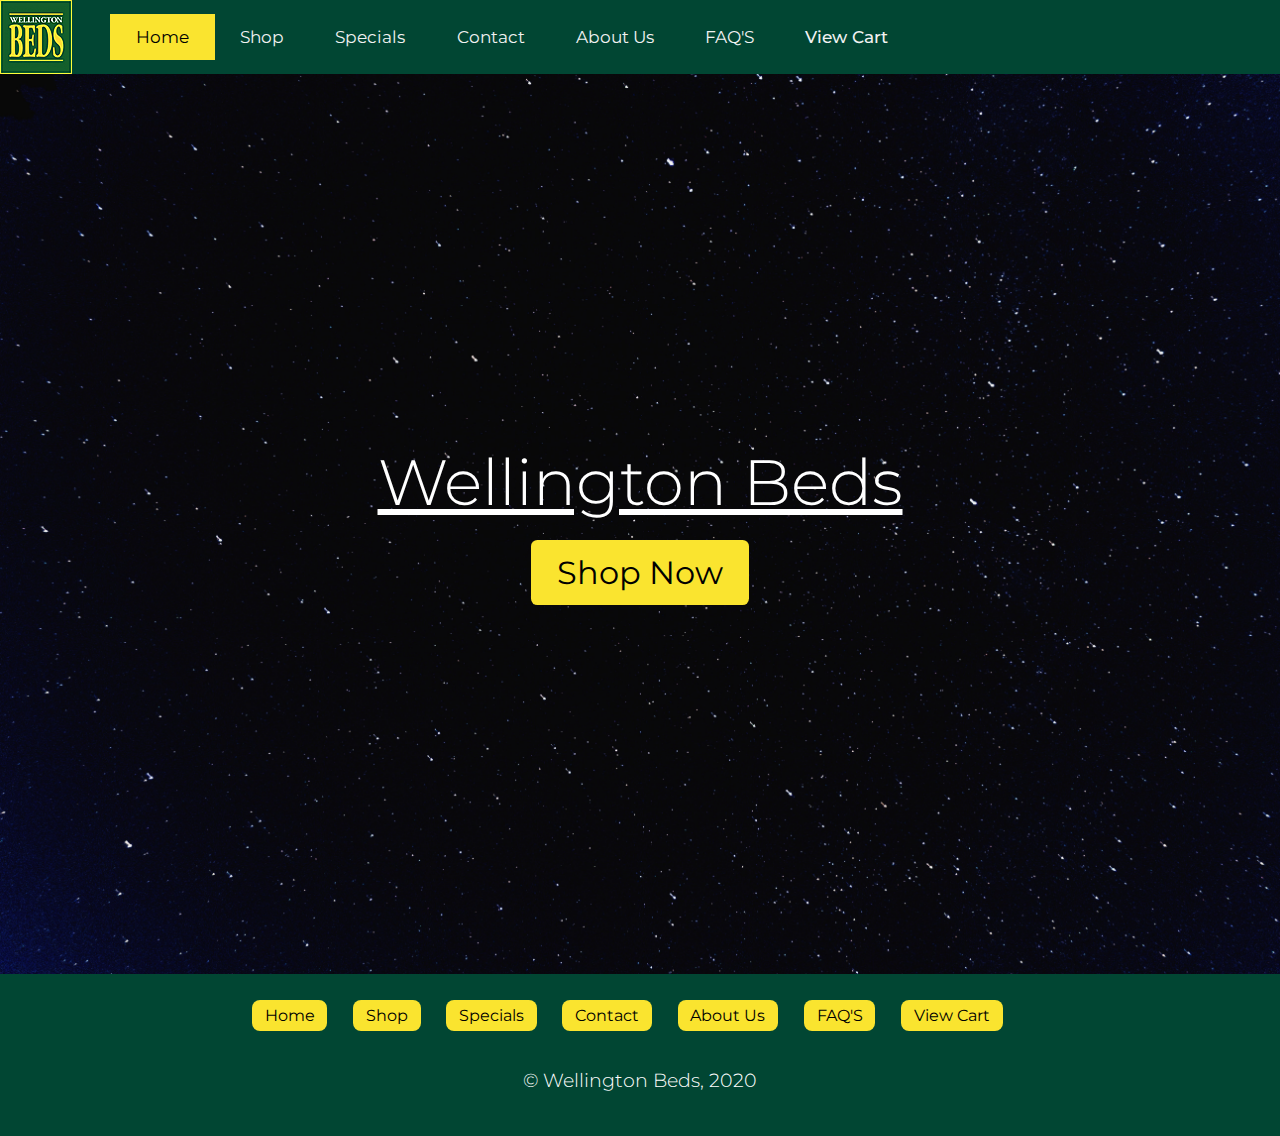
<file: index.html>
<!DOCTYPE html>
<html lang="en" dir="ltr">
  <head>
    <meta charset="utf-8">
    <link rel="stylesheet" href="css/styles.css">
    <link rel="stylesheet" href="https://cdnjs.cloudflare.com/ajax/libs/font-awesome/4.7.0/css/font-awesome.min.css">
    <link href="https://fonts.googleapis.com/css?family=Montserrat:300,400,500,600,700&display=swap" rel="stylesheet">
    <meta name="viewport" content="width=device-width, initial-scale=1.0">
    <title>Wellington Beds</title>
  </head>
  <body>
    <header>
      <nav>
        <div class="row">
          <div class="col12">
            <div class="topnav" id="myTopnav">
              <img class="nav-logo" id="navlogo" src="media/logo.jpg" alt="">
              <a href="index.html" class="active">Home</a>
              <a href="shop.html">Shop</a>
              <a href="#contact">Specials</a>
              <a href="#about">Contact</a>
              <a href="#about">About Us</a>
              <a href="#about">FAQ'S</a>
              <a href="cart.html" class="cart">View Cart</a>
              <a href="javascript:void(0);" class="icon" id="icon" onclick="myFunction()">
                <i class="fa fa-bars"></i>
              </a>
            </div>
          </div>
        </div>
      </nav>
    </header>

      <main>
        <div class="row">
          <div class="col12">
            <div class="splash">
              <h1>Wellington Beds</h1> <br>
              <a href="shop.html">Shop Now</a>
            </div>
          </div>
        </div>
      </main>




      <footer class="footer">
        <div class="footer-nav-mobile">
          <button id="footer-nav-trigger" type="button" name="button">Navigation</button>
          <ul class="navigation-dropdown" id="footer-nav-content">
            <li class="mobile-nav-a"><a href="index.html" class="mobile-nav-a">Home</a></li>
            <br>
            <li class="mobile-nav-a"><a href="shop.html" class="mobile-nav-a">Shop</a></li>
            <br>
            <li class="mobile-nav-a"><a href="#contact" class="mobile-nav-a">Specials</a></li>
            <br>
            <li class="mobile-nav-a"><a href="#about" class="mobile-nav-a">Contact</a></li>
            <br>
            <li class="mobile-nav-a"><a href="#about" class="mobile-nav-a">About Us</a></li>
            <br>
            <li class="mobile-nav-a"><a href="#about" class="mobile-nav-a">FAQ'S</a></li>
            <br>
            <li class="mobile-nav-a"><a href="cart.html" class="mobile-nav-a">View Cart</a></li>
          </ul>
        </div>

        <div class="footer-nav">
          <a href="index.html" class="active">Home</a>
          <a href="shop.html">Shop</a>
          <a href="#contact">Specials</a>
          <a href="#about">Contact</a>
          <a href="#about">About Us</a>
          <a href="#about">FAQ'S</a>
          <a href="cart.html">View Cart</a>
        </div> <br>

        <div class="footer-text">
          <h3>&copy; Wellington Beds, 2020</h3>
        </div>
      </footer>





    <!-- Javascript Area -->
    <script src="https://ajax.googleapis.com/ajax/libs/jquery/2.2.4/jquery.min.js"></script>
    <script src="js/script.js" charset="utf-8"></script>
  </body>
</html>
</file>
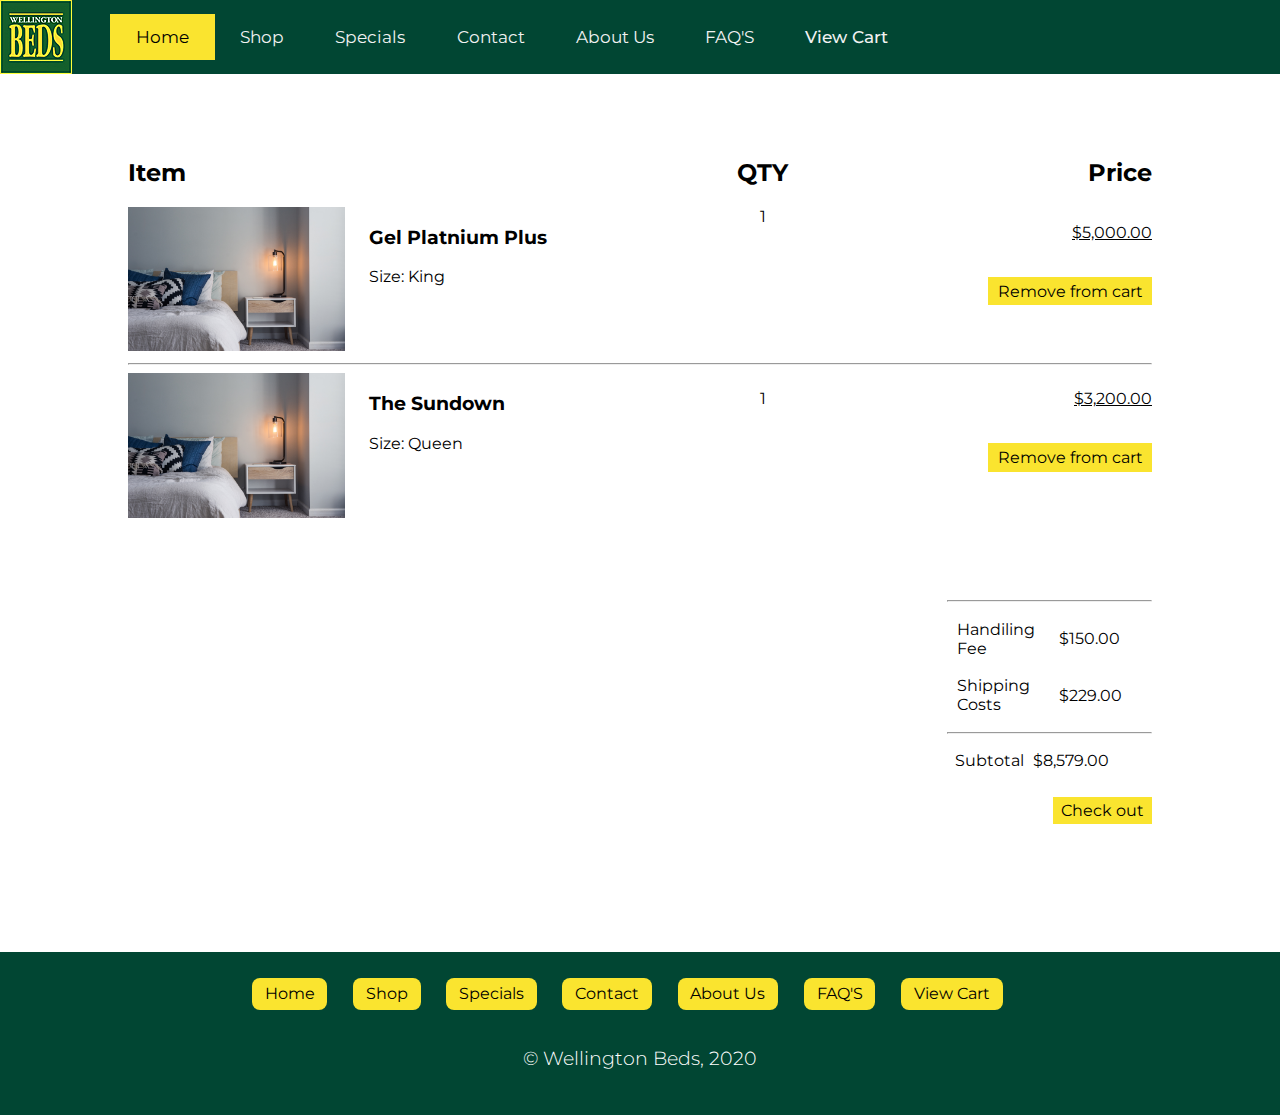
<file: cart.html>
<!DOCTYPE html>
<html lang="en" dir="ltr">
  <head>
    <meta charset="utf-8">
    <link rel="stylesheet" href="css/styles.css">
    <link rel="stylesheet" href="https://cdnjs.cloudflare.com/ajax/libs/font-awesome/4.7.0/css/font-awesome.min.css">
    <link href="https://fonts.googleapis.com/css?family=Montserrat:300,400,500,600,700&display=swap" rel="stylesheet">
    <meta name="viewport" content="width=device-width, initial-scale=1.0">
    <title>Wellington Beds | Cart</title>
  </head>
  <body>
    <header>
      <nav>
        <div class="row">
          <div class="col12">
            <div class="topnav" id="myTopnav">
              <img class="nav-logo" id="navlogo" src="media/logo.jpg" alt="">
              <a href="index.html" class="active">Home</a>
              <a href="shop.html">Shop</a>
              <a href="#contact">Specials</a>
              <a href="#about">Contact</a>
              <a href="#about">About Us</a>
              <a href="#about">FAQ'S</a>
              <a href="cart.html" class="cart">View Cart</a>
              <a href="javascript:void(0);" class="icon" id="icon" onclick="myFunction()">
                <i class="fa fa-bars"></i>
              </a>
            </div>
          </div>
        </div>
      </nav>
    </header>

      <main>
        <div class="cart-container">
          <div class="row">
            <div class="col12 flex space-between">
              <div class="cart-1 cart-col">
                <h2>Item</h2>
                <div class="row">
                  <div class=" col12 colL6">
                    <img src="media/bedplace.jpg" width="100%;" alt="">
                  </div>

                  <div class="col12 colL6">
                    <h3>Gel Platnium Plus</h3>
                    <p>Size: King</p>
                  </div>
                </div>
              </div>

              <div class="cart-2 cart-col">
                <h2>QTY</h2>
                <p>1</p>
              </div>

              <div class="cart-3 cart-col">
                <h2>Price</h2>
                <p>$5,000.00</p> <br>
                <a href="#" class="standard-button cart-remove">Remove from cart</a>
              </div>
            </div>
          </div>

          <hr>

          <div class="row" style="margin-bottom: 5%;">
            <div class="col12 flex space-between">
              <div class="cart-1 cart-col">
                <div class="row">
                  <div class="colL6">
                    <img src="media/bedplace.jpg" width="100%;" alt="">
                  </div>

                  <div class="colL6">
                    <h3>The Sundown</h3>
                    <p>Size: Queen</p>
                  </div>
                </div>
              </div>

              <div class="cart-2 cart-col">
                <p>1</p>
              </div>

              <div class="cart-3 cart-col">
                <p>$3,200.00</p> <br>
                <a href="#" class="standard-button cart-remove">Remove from cart</a>
              </div>
            </div>
          </div>

          <br>

          <div class="total-cost">
            <table>
              <tr>
                <td class="tablel-l-cell">Handiling Fee</td>
                <td>$150.00</td>
              </tr>
              <hr>
              <tr>
                <td class="tablel-l-cell">Shipping Costs</td>
                <td>$229.00</td>
              </tr>
            </table>
            <hr>
            <table>
              <tr>
                <td>Subtotal</td>
                <td>$8,579.00</td>
              </tr>
            </table>
            <br>
            <a href="#" id="overlay-trigger" class="standard-button fr">Check out</a>
          </div>


        </div>





        <!-- Payment Overlay -->
        <div id="overlay" class="overlay-background flex flex-center">
          <div class="pay-form">
            <p id="overlay-close" style="font-size:1.8em;">&#10006;</p>
            <div class="row">
              <div class="col12">
                <h1>Payment</h1>
                <form class="payment-form" action="complete.html" method="post"> <br>
                  <input type="text" name="" value="" placeholder="Name"> <br>
                  <input type="text" name="" value=""placeholder="Email"> <br>
                  <input type="text" name="" value=""placeholder="Phone Number"> <br>
                  <input type="checkbox" name="" value=""placeholder="Email">I'd Like to recive updates & news
                  <br>
                  <h2>Shipping Address</h2>
                  <input type="text" name="" value="" placeholder="Street Address"> <br>
                  <input type="text" name="" value="" placeholder="Post Code"> <br>
                  <input type="text" name="" value="" placeholder="City"> <br>

                  <h2>Payment via Visa</h2>
                  <h5><a href="#">Other options available here</a></h5>
                  <input type="text" name="" value="" placeholder="Card Number"> <br>
                  <input type="text" name="" value="" placeholder="Holder Name"> <br>
                  <input type="text" name="" value="" placeholder="Expirary"> <br>
                  <input type="text" name="" value="" placeholder="CVC"> <br>
                  <button type="button" name="button">Pay</button>
                </form>
              </div>
            </div>
          </div>
        </div>
      </main>




      <footer class="footer">
        <div class="footer-nav-mobile">
          <!-- <a href="#" id="footer-nav-trigger">Navigation</a> -->
          <button id="footer-nav-trigger" type="button" name="button">Navigation</button>
          <ul class="navigation-dropdown" id="footer-nav-content">
            <li class="mobile-nav-a"><a href="index.html" class="mobile-nav-a">Home</a></li>
            <br>
            <li class="mobile-nav-a"><a href="shop.html" class="mobile-nav-a">Shop</a></li>
            <br>
            <li class="mobile-nav-a"><a href="#contact" class="mobile-nav-a">Specials</a></li>
            <br>
            <li class="mobile-nav-a"><a href="#about" class="mobile-nav-a">Contact</a></li>
            <br>
            <li class="mobile-nav-a"><a href="#about" class="mobile-nav-a">About Us</a></li>
            <br>
            <li class="mobile-nav-a"><a href="#about" class="mobile-nav-a">FAQ'S</a></li>
            <br>
            <li class="mobile-nav-a"><a href="cart.html" class="mobile-nav-a">View Cart</a></li>
          </ul>
        </div>

        <div class="footer-nav">
          <a href="index.html" class="active">Home</a>
          <a href="shop.html">Shop</a>
          <a href="#contact">Specials</a>
          <a href="#about">Contact</a>
          <a href="#about">About Us</a>
          <a href="#about">FAQ'S</a>
          <a href="cart.html">View Cart</a>
        </div> <br>

        <div class="footer-text">
          <h3>&copy; Wellington Beds, 2020</h3>
        </div>
      </footer>





    <!-- Javascript Area -->
    <script src="https://ajax.googleapis.com/ajax/libs/jquery/2.2.4/jquery.min.js"></script>
    <script src="js/script.js" charset="utf-8"></script>
  </body>
</html>
</file>
<file: css/styles.css>
/* line 1, ../sass/_index.scss */
.splash {
  background-image: url("../media/bg.jpg");
  background-position: center;
  background-size: cover;
  height: 100vh;
  width: 100%;
  display: -webkit-box;
  display: -ms-flexbox;
  display: flex;
  -webkit-box-align: center;
      -ms-flex-align: center;
          align-items: center;
  -webkit-box-pack: center;
      -ms-flex-pack: center;
          justify-content: center;
  -webkit-box-orient: vertical;
  -webkit-box-direction: normal;
      -ms-flex-direction: column;
          flex-direction: column; }
  /* line 12, ../sass/_index.scss */
  .splash a {
    background-color: #FAE42F;
    color: black;
    text-decoration: none;
    padding: 1% 2%;
    font-size: 2em;
    border-radius: 0.2em; }
  /* line 21, ../sass/_index.scss */
  .splash h1 {
    color: white;
    padding: 0;
    margin: 0;
    text-decoration: underline;
    font-size: 3.2em;
    font-weight: 300;
    text-align: center; }

@media screen and (min-width: 600px) {
  /* line 37, ../sass/_index.scss */
  .splash h1 {
    font-size: 4em; } }
/* line 20, ../sass/_grid.scss */
* {
  -webkit-box-sizing: border-box;
          box-sizing: border-box; }

/* line 13, ../sass/_grid.scss */
.row::after {
  clear: both;
  display: block;
  content: ""; }

/* line 30, ../sass/_grid.scss */
.col1 {
  width: 8.3333333333%;
  float: left; }

/* line 30, ../sass/_grid.scss */
.col2 {
  width: 16.6666666667%;
  float: left; }

/* line 30, ../sass/_grid.scss */
.col3 {
  width: 25%;
  float: left; }

/* line 30, ../sass/_grid.scss */
.col4 {
  width: 33.3333333333%;
  float: left; }

/* line 30, ../sass/_grid.scss */
.col5 {
  width: 41.6666666667%;
  float: left; }

/* line 30, ../sass/_grid.scss */
.col6 {
  width: 50%;
  float: left; }

/* line 30, ../sass/_grid.scss */
.col7 {
  width: 58.3333333333%;
  float: left; }

/* line 30, ../sass/_grid.scss */
.col8 {
  width: 66.6666666667%;
  float: left; }

/* line 30, ../sass/_grid.scss */
.col9 {
  width: 75%;
  float: left; }

/* line 30, ../sass/_grid.scss */
.col10 {
  width: 83.3333333333%;
  float: left; }

/* line 30, ../sass/_grid.scss */
.col11 {
  width: 91.6666666667%;
  float: left; }

/* line 30, ../sass/_grid.scss */
.col12 {
  width: 100%;
  float: left; }

@media screen and (min-width: 600px) {
  /* line 40, ../sass/_grid.scss */
  .colM1 {
    width: 8.3333333333%;
    float: left; }

  /* line 40, ../sass/_grid.scss */
  .colM2 {
    width: 16.6666666667%;
    float: left; }

  /* line 40, ../sass/_grid.scss */
  .colM3 {
    width: 25%;
    float: left; }

  /* line 40, ../sass/_grid.scss */
  .colM4 {
    width: 33.3333333333%;
    float: left; }

  /* line 40, ../sass/_grid.scss */
  .colM5 {
    width: 41.6666666667%;
    float: left; }

  /* line 40, ../sass/_grid.scss */
  .colM6 {
    width: 50%;
    float: left; }

  /* line 40, ../sass/_grid.scss */
  .colM7 {
    width: 58.3333333333%;
    float: left; }

  /* line 40, ../sass/_grid.scss */
  .colM8 {
    width: 66.6666666667%;
    float: left; }

  /* line 40, ../sass/_grid.scss */
  .colM9 {
    width: 75%;
    float: left; }

  /* line 40, ../sass/_grid.scss */
  .colM10 {
    width: 83.3333333333%;
    float: left; }

  /* line 40, ../sass/_grid.scss */
  .colM11 {
    width: 91.6666666667%;
    float: left; }

  /* line 40, ../sass/_grid.scss */
  .colM12 {
    width: 100%;
    float: left; } }
@media screen and (min-width: 900px) {
  /* line 50, ../sass/_grid.scss */
  .colL1 {
    width: 8.3333333333%;
    float: left; }

  /* line 50, ../sass/_grid.scss */
  .colL2 {
    width: 16.6666666667%;
    float: left; }

  /* line 50, ../sass/_grid.scss */
  .colL3 {
    width: 25%;
    float: left; }

  /* line 50, ../sass/_grid.scss */
  .colL4 {
    width: 33.3333333333%;
    float: left; }

  /* line 50, ../sass/_grid.scss */
  .colL5 {
    width: 41.6666666667%;
    float: left; }

  /* line 50, ../sass/_grid.scss */
  .colL6 {
    width: 50%;
    float: left; }

  /* line 50, ../sass/_grid.scss */
  .colL7 {
    width: 58.3333333333%;
    float: left; }

  /* line 50, ../sass/_grid.scss */
  .colL8 {
    width: 66.6666666667%;
    float: left; }

  /* line 50, ../sass/_grid.scss */
  .colL9 {
    width: 75%;
    float: left; }

  /* line 50, ../sass/_grid.scss */
  .colL10 {
    width: 83.3333333333%;
    float: left; }

  /* line 50, ../sass/_grid.scss */
  .colL11 {
    width: 91.6666666667%;
    float: left; }

  /* line 50, ../sass/_grid.scss */
  .colL12 {
    width: 100%;
    float: left; } }
/* Add a black background color to the top navigation */
/* line 2, ../sass/_nav.scss */
.topnav {
  background-color: #014633;
  overflow: hidden;
  height: 5%;
  display: -webkit-box;
  display: -ms-flexbox;
  display: flex;
  -webkit-box-align: center;
      -ms-flex-align: center;
          align-items: center; }

/* Style the links inside the navigation bar */
/* line 11, ../sass/_nav.scss */
.topnav a {
  float: left;
  display: block;
  color: #f2f2f2;
  text-align: center;
  padding: 1% 2%;
  text-decoration: none;
  font-size: 17px;
  height: 100%; }

/* Change the color of links on hover */
/* line 23, ../sass/_nav.scss */
.topnav a:hover {
  background-color: #FAE42F;
  color: black; }

/* Add an active class to highlight the current page */
/* line 29, ../sass/_nav.scss */
.topnav a.active {
  background-color: #FAE42F;
  color: black; }

/* Hide the link that should open and close the topnav on small screens */
/* line 35, ../sass/_nav.scss */
.topnav .icon {
  display: none; }

/* line 39, ../sass/_nav.scss */
a.icon {
  font-size: 300%; }

/* line 43, ../sass/_nav.scss */
.cart {
  font-weight: 500;
  font-size: 1.1em; }

/* line 48, ../sass/_nav.scss */
.nav-logo {
  float: left;
  height: 100%;
  font-size: 17px;
  padding-right: 3%; }

@media screen and (min-width: 600px) {
  /* line 56, ../sass/_nav.scss */
  .nav-logo {
    display: hidden; } }
/* When the screen is less than 600 pixels wide, hide all links, except for the first one ("Home"). Show the link that contains should open and close the topnav (.icon) */
@media screen and (max-width: 600px) {
  /* line 64, ../sass/_nav.scss */
  .topnav a:not(:first-child) {
    display: none; }

  /* line 65, ../sass/_nav.scss */
  .topnav a.icon {
    float: right;
    display: block; }

  /* line 70, ../sass/_nav.scss */
  .topnav {
    display: inherit;
    -webkit-box-flex: 0;
        -ms-flex: none;
            flex: none;
    -webkit-box-align: none;
        -ms-flex-align: none;
            align-items: none;
    overflow: auto; }

  /* line 77, ../sass/_nav.scss */
  .topnav a {
    height: auto; }

  /* line 81, ../sass/_nav.scss */
  .nav-logo {
    display: hidden; } }
/* The "responsive" class is added to the topnav with JavaScript when the user clicks on the icon. This class makes the topnav look good on small screens (display the links vertically instead of horizontally) */
@media screen and (max-width: 600px) {
  /* line 88, ../sass/_nav.scss */
  .topnav.responsive {
    position: relative; }

  /* line 89, ../sass/_nav.scss */
  .topnav.responsive a.icon {
    position: absolute;
    right: 0;
    top: 0; }

  /* line 94, ../sass/_nav.scss */
  .topnav.responsive a {
    float: none;
    display: block;
    text-align: left; } }
/* line 1, ../sass/_footer.scss */
.footer-nav-mobile {
  width: 80%;
  margin: 0 auto; }

/* line 7, ../sass/_footer.scss */
.navigation-dropdown {
  display: none;
  -webkit-box-orient: vertical;
  -webkit-box-direction: normal;
      -ms-flex-direction: column;
          flex-direction: column;
  list-style: none;
  padding: 0; }

/* line 14, ../sass/_footer.scss */
#footer-nav-trigger {
  border: none;
  padding: 2% 4%;
  min-width: 4%;
  font-size: 1em;
  background-color: #FAE42F;
  text-decoration: none;
  color: black;
  margin-bottom: 5%; }

/* line 21, ../sass/_footer.scss */
.mobile-nav-a {
  width: 50%;
  text-decoration: none;
  color: black;
  padding: 3% 0%;
  border-radius: 0.5em;
  margin-bottom: 5%;
  background-color: #FAE42F;
  margin: 0 auto;
  -ms-flex-item-align: center;
      align-self: center; }

/* line 33, ../sass/_footer.scss */
.footer {
  background-color: #014633;
  display: -webkit-box;
  display: -ms-flexbox;
  display: flex;
  -webkit-box-pack: center;
      -ms-flex-pack: center;
          justify-content: center;
  padding: 2% 0%;
  -webkit-box-orient: vertical;
  -webkit-box-direction: normal;
      -ms-flex-direction: column;
          flex-direction: column;
  text-align: center;
  overflow: auto; }

/* line 43, ../sass/_footer.scss */
.footer-text {
  color: white; }
  /* line 46, ../sass/_footer.scss */
  .footer-text h3 {
    font-weight: 300; }

/* line 51, ../sass/_footer.scss */
.footer-nav {
  display: none; }
  /* line 54, ../sass/_footer.scss */
  .footer-nav a {
    text-decoration: none;
    color: black;
    margin-right: 2%;
    padding: 1%;
    border-radius: 0.5em;
    background-color: #FAE42F; }
  /* line 63, ../sass/_footer.scss */
  .footer-nav a:hover {
    background-color: #014633;
    color: white; }

@media screen and (min-width: 600px) {
  /* line 72, ../sass/_footer.scss */
  .footer .footer-nav {
    display: -webkit-box;
    display: -ms-flexbox;
    display: flex;
    -webkit-box-pack: center;
        -ms-flex-pack: center;
            justify-content: center; }
  /* line 77, ../sass/_footer.scss */
  .footer a {
    padding: 0.5% 1%; }
  /* line 80, ../sass/_footer.scss */
  .footer .footer-nav-mobile {
    display: none; } }
/* line 5, ../sass/_shop.scss */
h1 {
  color: black; }

/* line 16, ../sass/_shop.scss */
.shop-item-container {
  width: 90%;
  overflow: auto;
  background-color: #014633;
  margin: 5% 5%;
  border-radius: 1em;
  color: white; }
  /* line 24, ../sass/_shop.scss */
  .shop-item-container a {
    text-decoration: none;
    color: black;
    background-color: #FAE42F;
    padding: 2% 3%; }
  /* line 31, ../sass/_shop.scss */
  .shop-item-container h3 {
    float: right; }

/* line 36, ../sass/_shop.scss */
.shop-item-text {
  width: 80%;
  margin: auto; }

/* line 43, ../sass/_shop.scss */
.filter {
  position: fixed;
  bottom: 0;
  left: 0;
  margin: 0% 0% 5% 5%;
  background-color: #FAE42F;
  width: 12%;
  padding: 2%;
  border-radius: 10em;
  display: -webkit-box;
  display: -ms-flexbox;
  display: flex;
  -webkit-box-align: center;
      -ms-flex-align: center;
          align-items: center;
  -webkit-box-pack: center;
      -ms-flex-pack: center;
          justify-content: center;
  cursor: pointer; }
  /* line 57, ../sass/_shop.scss */
  .filter img {
    width: 100%; }

/* line 62, ../sass/_shop.scss */
.filter-popup {
  padding: 5% 5%;
  display: none;
  background-color: #013b2a;
  border-radius: 1em;
  position: fixed;
  bottom: 0;
  left: 0;
  margin: 0% 4% 19% 4%;
  width: 92%;
  z-index: 100;
  color: white;
  overflow: auto; }
  /* line 76, ../sass/_shop.scss */
  .filter-popup button {
    border: none;
    padding: 2% 4%;
    min-width: 4%;
    font-size: 1em;
    background-color: #FAE42F; }
  /* line 81, ../sass/_shop.scss */
  .filter-popup form label {
    float: left;
    color: white; }
  /* line 86, ../sass/_shop.scss */
  .filter-popup form select {
    float: none;
    border: none;
    margin-bottom: 4%;
    background-color: white;
    border-radius: 0;
    padding: 10em 10%;
    -webkit-box-sizing: border-box;
            box-sizing: border-box;
    width: 100%; }

/* line 103, ../sass/_shop.scss */
.dropdown-trigger {
  background-color: white;
  width: 100%;
  color: black;
  padding: 1%;
  padding-left: 2%;
  font-weight: 300; }
  /* line 111, ../sass/_shop.scss */
  .dropdown-trigger h3 {
    padding: 0;
    margin: 0.1em;
    line-height: 0.2em;
    margin: none;
    cursor: pointer; }

/* line 120, ../sass/_shop.scss */
.selectdrop {
  text-decoration: none; }
  /* line 123, ../sass/_shop.scss */
  .selectdrop ul {
    padding-left: 8%; }
  /* line 126, ../sass/_shop.scss */
  .selectdrop li {
    list-style: none; }

@media screen and (min-width: 600px) {
  /* line 137, ../sass/_shop.scss */
  .filter {
    width: 5%;
    padding: 1%; }
    /* line 140, ../sass/_shop.scss */
    .filter img {
      width: 100%; }

  /* line 145, ../sass/_shop.scss */
  .filter-popup {
    width: 20%;
    margin: 0% 2% 11% 4%;
    padding: 2% 2%; } }
/* line 2, ../sass/_beds.scss */
* {
  -webkit-box-sizing: border-box;
          box-sizing: border-box; }

/* Position the image container (needed to position the left and right arrows) */
/* line 7, ../sass/_beds.scss */
.container {
  position: relative; }

/* Hide the images by default */
/* line 12, ../sass/_beds.scss */
.mySlides {
  display: none; }

/* Add a pointer when hovering over the thumbnail images */
/* line 17, ../sass/_beds.scss */
.cursor {
  cursor: pointer; }

/* Next & previous buttons */
/* line 22, ../sass/_beds.scss */
.prev,
.next {
  cursor: pointer;
  position: absolute;
  top: 40%;
  width: auto;
  padding: 16px;
  margin-top: -50px;
  color: white;
  font-weight: bold;
  font-size: 20px;
  border-radius: 0 3px 3px 0;
  -moz-user-select: none;
   -ms-user-select: none;
       user-select: none;
  -webkit-user-select: none; }

/* Position the "next button" to the right */
/* line 39, ../sass/_beds.scss */
.next {
  right: 0;
  border-radius: 3px 0 0 3px; }

/* On hover, add a black background color with a little bit see-through */
/* line 45, ../sass/_beds.scss */
.prev:hover,
.next:hover {
  background-color: rgba(0, 0, 0, 0.8); }

/* Number text (1/3 etc) */
/* line 51, ../sass/_beds.scss */
.numbertext {
  color: #f2f2f2;
  font-size: 12px;
  padding: 8px 12px;
  position: absolute;
  top: 0; }

/* Container for image text */
/* line 60, ../sass/_beds.scss */
.caption-container {
  text-align: center;
  background-color: #222;
  padding: 2px 16px;
  color: white; }

/* line 67, ../sass/_beds.scss */
.row:after {
  content: "";
  display: table;
  clear: both; }

/* Six columns side by side */
/* line 74, ../sass/_beds.scss */
.column {
  float: left;
  width: 16.66%; }

/* Add a transparency effect for thumnbail images */
/* line 80, ../sass/_beds.scss */
.demo {
  opacity: 0.6; }

/* line 84, ../sass/_beds.scss */
.active,
.demo:hover {
  opacity: 1; }

/* line 95, ../sass/_beds.scss */
.bed-text {
  margin: 5% 5% 5% 5%; }

/* line 100, ../sass/_beds.scss */
.bed-form label {
  float: left; }
/* line 104, ../sass/_beds.scss */
.bed-form select {
  background-color: white;
  margin-bottom: 5%; }
  /* line 109, ../sass/_beds.scss */
  .bed-form select option {
    width: 100%;
    border: none; }

/* line 116, ../sass/_beds.scss */
.bed-trigger {
  border: 1px solid black; }

/* line 121, ../sass/_beds.scss */
form button {
  border: none;
  padding: 2% 4%;
  min-width: 4%;
  font-size: 1em;
  background-color: #FAE42F; }

@media screen and (min-width: 600px) {
  /* line 128, ../sass/_beds.scss */
  .container {
    width: 80%;
    margin: auto;
    margin-top: 12%; }

  /* line 139, ../sass/_beds.scss */
  .bed-form select {
    background-color: white;
    margin-bottom: 2%; }
    /* line 144, ../sass/_beds.scss */
    .bed-form select option {
      width: 100%;
      border: none; } }
/* line 1, ../sass/_cart.scss */
.cart-container {
  margin: 0 auto;
  width: 90%;
  clear: both;
  display: block;
  content: "";
  margin-bottom: 5%;
  padding-bottom: 5%;
  margin-top: 5%;
  overflow: auto; }

/* line 17, ../sass/_cart.scss */
.cart-1 {
  width: 100%; }
  /* line 20, ../sass/_cart.scss */
  .cart-1 img {
    width: 90%; }

/* line 25, ../sass/_cart.scss */
.cart-2 {
  width: 100%;
  text-align: center; }

/* line 30, ../sass/_cart.scss */
.cart-3 {
  width: 100%;
  text-align: right; }
  /* line 40, ../sass/_cart.scss */
  .cart-3 p {
    text-decoration: underline; }

/* line 45, ../sass/_cart.scss */
.total-cost {
  clear: both;
  display: block;
  content: ""; }
  /* line 53, ../sass/_cart.scss */
  .total-cost td {
    padding: 4%;
    width: 50%; }

@media screen and (min-width: 900px) {
  /* line 61, ../sass/_cart.scss */
  .cart-container {
    margin: 0 auto;
    width: 80%;
    clear: both;
    display: block;
    content: "";
    margin-bottom: 5%;
    padding-bottom: 5%;
    margin-top: 5%;
    overflow: auto; }

  /* line 77, ../sass/_cart.scss */
  .cart-1 {
    width: 47%; }
    /* line 80, ../sass/_cart.scss */
    .cart-1 img {
      width: 90%; }

  /* line 85, ../sass/_cart.scss */
  .cart-2 {
    width: 23%; }

  /* line 89, ../sass/_cart.scss */
  .cart-3 {
    width: 23%;
    text-align: right;
    display: -webkit-box;
    display: -ms-flexbox;
    display: flex;
    -webkit-box-orient: vertical;
    -webkit-box-direction: normal;
        -ms-flex-direction: column;
            flex-direction: column; }
    /* line 95, ../sass/_cart.scss */
    .cart-3 a {
      -ms-flex-item-align: end;
          align-self: flex-end; }
    /* line 99, ../sass/_cart.scss */
    .cart-3 p {
      text-decoration: underline; }

  /* line 104, ../sass/_cart.scss */
  .total-cost {
    width: 20%;
    float: right;
    clear: both;
    display: block;
    content: ""; }
    /* line 112, ../sass/_cart.scss */
    .total-cost td {
      padding: 4%;
      width: 50%; } }
/* line 124, ../sass/_cart.scss */
.overlay-background {
  display: none;
  background-color: rgba(0, 0, 0, 0.7);
  position: absolute;
  overflow: auto;
  top: 0;
  left: 0;
  width: 100vw;
  height: 100vh; }

/* line 135, ../sass/_cart.scss */
.pay-form {
  background-color: #014633;
  width: 90%;
  padding: 2%;
  -webkit-box-sizing: border-box;
          box-sizing: border-box;
  color: white;
  position: relative;
  overflow: auto; }
  /* line 145, ../sass/_cart.scss */
  .pay-form p {
    position: absolute;
    top: 0;
    right: 0;
    margin-right: 2%; }
  /* line 152, ../sass/_cart.scss */
  .pay-form h1 {
    text-align: center;
    color: white;
    font-weight: lighter; }
  /* line 158, ../sass/_cart.scss */
  .pay-form input {
    margin-bottom: 2%; }
  /* line 162, ../sass/_cart.scss */
  .pay-form input[type=text] {
    width: 100%;
    border: 1px solid black;
    font-size: 1.4em;
    padding: 1% 2%; }

@media screen and (min-width: 900px) {
  /* line 172, ../sass/_cart.scss */
  .overlay-background {
    display: none;
    background-color: rgba(0, 0, 0, 0.7);
    position: absolute;
    top: 0;
    left: 0;
    width: 100vw;
    height: 100vh; }

  /* line 183, ../sass/_cart.scss */
  .pay-form {
    background-color: #014633;
    width: 30%;
    padding: 2%;
    -webkit-box-sizing: border-box;
            box-sizing: border-box;
    color: white;
    position: relative; }
    /* line 192, ../sass/_cart.scss */
    .pay-form p {
      position: absolute;
      top: 0;
      right: 0;
      margin-right: 2%; }
    /* line 199, ../sass/_cart.scss */
    .pay-form h1 {
      text-align: center;
      color: white;
      font-weight: lighter; }
    /* line 205, ../sass/_cart.scss */
    .pay-form input {
      margin-bottom: 2%; }
    /* line 209, ../sass/_cart.scss */
    .pay-form input[type=text] {
      width: 100%;
      border: 1px solid black;
      font-size: 1.4em;
      padding: 1% 2%; } }
/* line 14, ../sass/styles.scss */
body {
  padding: 0;
  margin: 0; }

/* line 19, ../sass/styles.scss */
* {
  font-family: 'Montserrat', sans-serif; }

/* line 25, ../sass/styles.scss */
.flex {
  display: -webkit-box;
  display: -ms-flexbox;
  display: flex; }

/* line 29, ../sass/styles.scss */
.space-between {
  -webkit-box-pack: justify;
      -ms-flex-pack: justify;
          justify-content: space-between; }

/* line 33, ../sass/styles.scss */
.flex-center {
  -webkit-box-pack: center;
      -ms-flex-pack: center;
          justify-content: center;
  -webkit-box-align: center;
      -ms-flex-align: center;
          align-items: center; }

/* line 38, ../sass/styles.scss */
.standard-button {
  border: none;
  padding: 2% 4%;
  min-width: 4%;
  font-size: 1em;
  background-color: #FAE42F;
  text-decoration: none;
  color: black; }

/* line 44, ../sass/styles.scss */
.fr {
  float: right; }

/* line 48, ../sass/styles.scss */
.hidden {
  overflow: hidden; }

/*# sourceMappingURL=styles.css.map */
</file>
